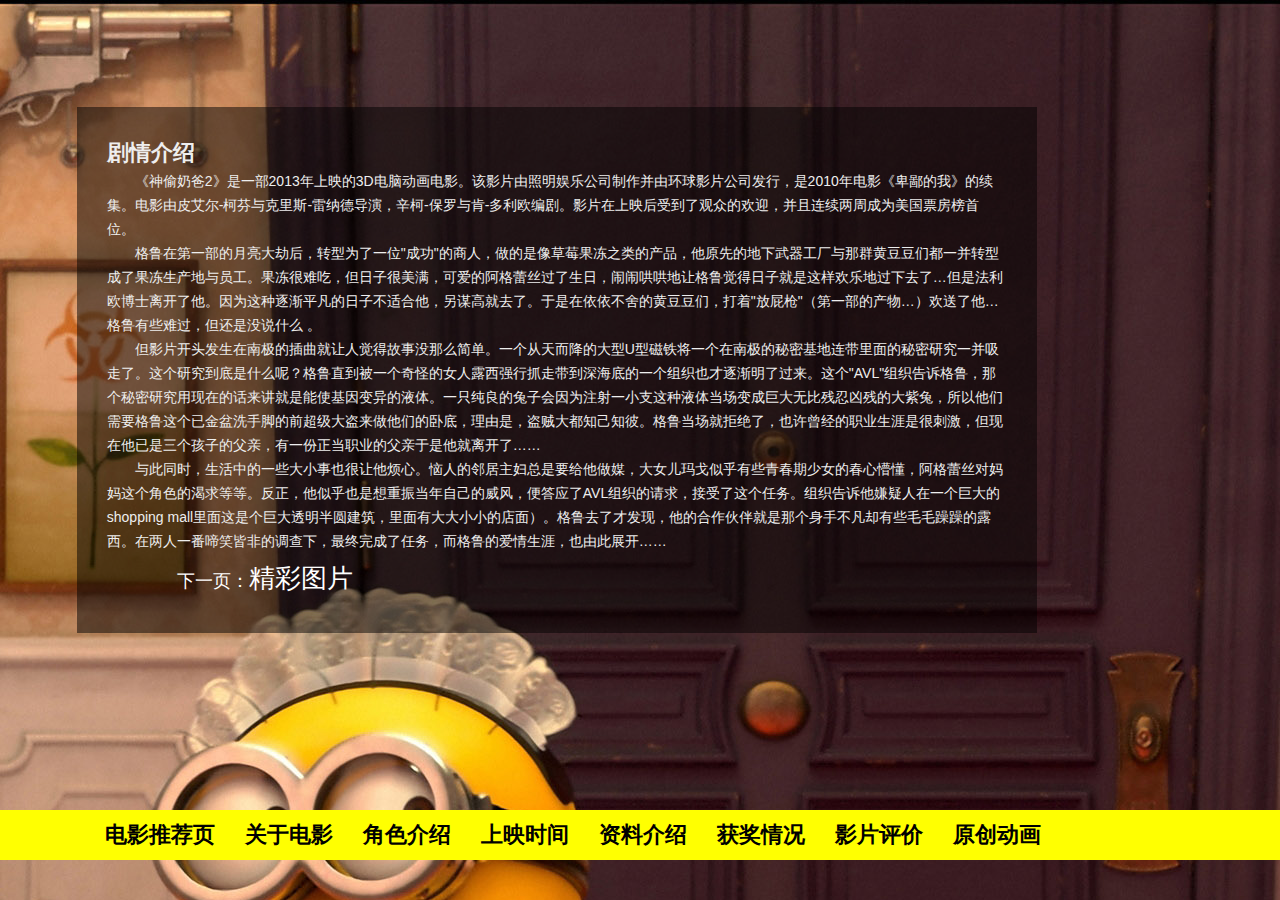
<file: 个人网页/about.html>
<!DOCTYPE html>
<html lang="en">
<head>
  <meta charset="UTF-8">
  <meta http-equiv="X-UA-Compatible" content="IE=edge">
  <meta name="viewport" content="width=device-width, initial-scale=1.0">
  <meta name="author" content="093119127胡瑶瑶">
  <title>Document</title>
  <link rel="stylesheet" href="css/css.css">
</head>
<body style="background:url(images/bj2.jpg) top center no-repeat;">
  <div class="main">
    <div class="jieshao_con">
      <h2>剧情介绍</h2>
      <p>
        《神偷奶爸2》是一部2013年上映的3D电脑动画电影。该影片由照明娱乐公司制作并由环球影片公司发行，是2010年电影《卑鄙的我》的续集。电影由皮艾尔-柯芬与克里斯-雷纳德导演，辛柯-保罗与肯-多利欧编剧。影片在上映后受到了观众的欢迎，并且连续两周成为美国票房榜首位。
      </p>
      <p>
        格鲁在第一部的月亮大劫后，转型为了一位"成功"的商人，做的是像草莓果冻之类的产品，他原先的地下武器工厂与那群黄豆豆们都一并转型成了果冻生产地与员工。果冻很难吃，但日子很美满，可爱的阿格蕾丝过了生日，闹闹哄哄地让格鲁觉得日子就是这样欢乐地过下去了…但是法利欧博士离开了他。因为这种逐渐平凡的日子不适合他，另谋高就去了。于是在依依不舍的黄豆豆们，打着"放屁枪"（第一部的产物…）欢送了他…格鲁有些难过，但还是没说什么
        。</p>
      <p>
        但影片开头发生在南极的插曲就让人觉得故事没那么简单。一个从天而降的大型U型磁铁将一个在南极的秘密基地连带里面的秘密研究一并吸走了。这个研究到底是什么呢？格鲁直到被一个奇怪的女人露西强行抓走带到深海底的一个组织也才逐渐明了过来。这个"AVL"组织告诉格鲁，那个秘密研究用现在的话来讲就是能使基因变异的液体。一只纯良的兔子会因为注射一小支这种液体当场变成巨大无比残忍凶残的大紫兔，所以他们需要格鲁这个已金盆洗手脚的前超级大盗来做他们的卧底，理由是，盗贼大都知己知彼。格鲁当场就拒绝了，也许曾经的职业生涯是很刺激，但现在他已是三个孩子的父亲，有一份正当职业的父亲于是他就离开了……
      </p>
      <p>
        与此同时，生活中的一些大小事也很让他烦心。恼人的邻居主妇总是要给他做媒，大女儿玛戈似乎有些青春期少女的春心懵懂，阿格蕾丝对妈妈这个角色的渴求等等。反正，他似乎也是想重振当年自己的威风，便答应了AVL组织的请求，接受了这个任务。组织告诉他嫌疑人在一个巨大的shopping
        mall里面这是个巨大透明半圆建筑，里面有大大小小的店面）。格鲁去了才发现，他的合作伙伴就是那个身手不凡却有些毛毛躁躁的露西。在两人一番啼笑皆非的调查下，最终完成了任务，而格鲁的爱情生涯，也由此展开……</p>
      <p></p>
      <p></p>
      <div class="jieshao_xia">下一页：<a href="tupian.html">精彩图片 </a></div>
      <p></p>
    </div>
  </div>

  <!-----------------end main--------------------->
  <div class="nav clearfix">
    <ul>
      <li><a href="dianying.html">电影推荐页</a> </li>
      <li><a href="about.html">关于电影</a> </li>
      <li><a href="jieshao.html">角色介绍 </a> </li>
      <li><a href="shangying.html">上映时间 </a></li>
      <li><a href="ziliao.html">资料介绍 </a></li>
      <li><a href="huojiang.html">获奖情况 </a></li>
      <li><a href="pingjia.html">影片评价 </a></li>
      <li><a href="yuanchuang.html">原创动画 </a></li>
    </ul>
  </div>
  <!-----------------end nav--------------------->

</body>
</html>
</file>
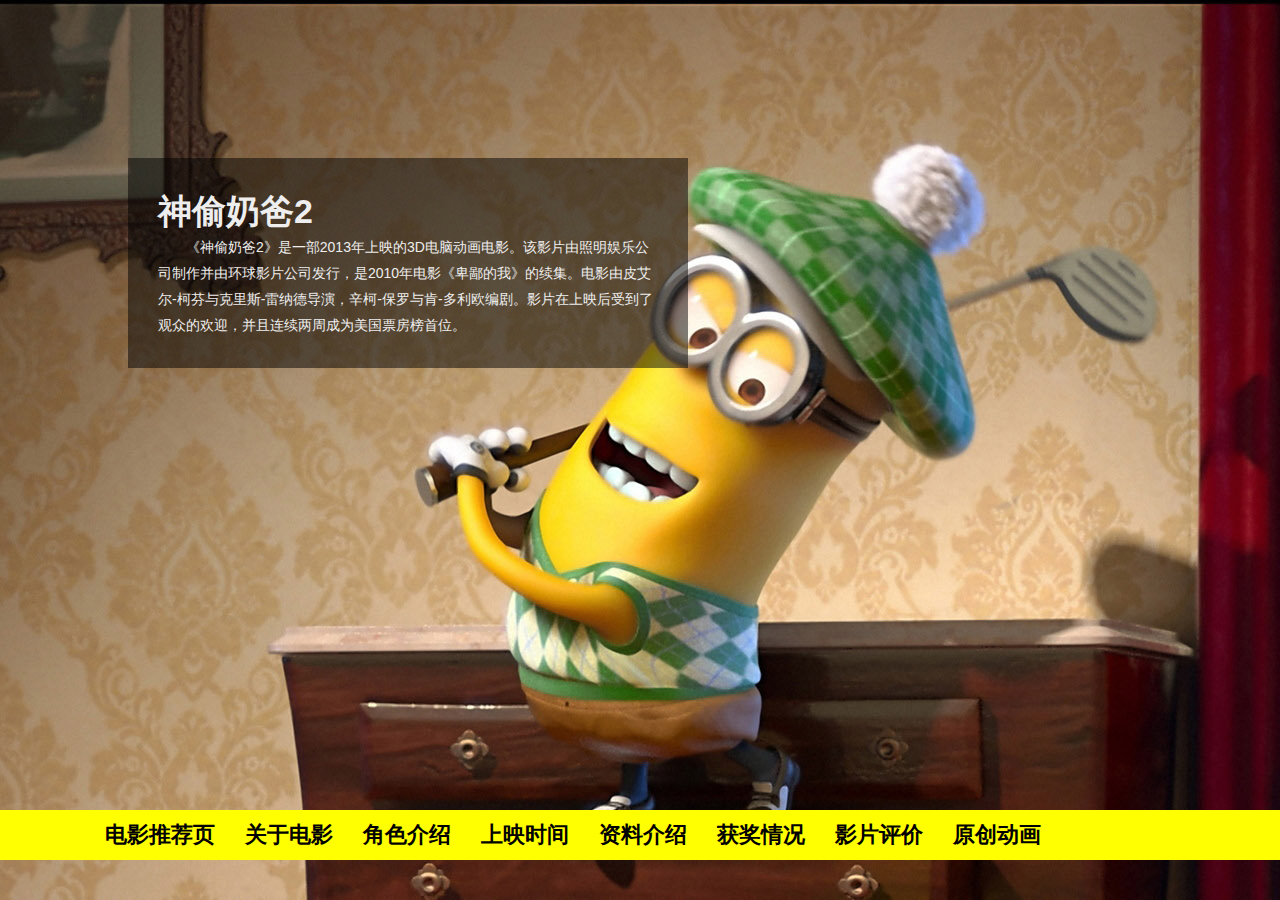
<file: 个人网页/dianying.html>
<!DOCTYPE html>
<html lang="en">
<head>
  <meta charset="UTF-8">
  <meta http-equiv="X-UA-Compatible" content="IE=edge">
  <meta name="viewport" content="width=device-width, initial-scale=1.0">
  <meta name="author" content="093119127胡瑶瑶">
  <title>神偷奶爸2</title>
  <link rel="stylesheet" href="css/css.css">
  <style>
    /* .meau {
      position: fixed;
      right: 150px;
      top: 25px; */
    /* margin-left: -100px;
            margin-top: -100px; */
    /* transform: translate(-50%, -50%);

    }

    .meau a {
      display: inline-block;
      width: 150px;
      height: 80px;
      background-color: green;
      text-align: center;
      line-height: 80px;
      font-size: 30px;
      color: #000;
      text-decoration: none;
    }

    .meau a:hover {
      color: red;
    }  */
  </style>
</head>
<body style="background:url(images/bj1.jpg) no-repeat top center fixed">
  <!-- <div class="meau"><a href="../test 093119127/index.html">上机考核</a></div> -->
  <div class="main">
    <div class="index_con">
      <h2>神偷奶爸2</h2>
      <p>
        《神偷奶爸2》是一部2013年上映的3D电脑动画电影。该影片由照明娱乐公司制作并由环球影片公司发行，是2010年电影《卑鄙的我》的续集。电影由皮艾尔-柯芬与克里斯-雷纳德导演，辛柯-保罗与肯-多利欧编剧。影片在上映后受到了观众的欢迎，并且连续两周成为美国票房榜首位。
      </p>

    </div>
  </div>

  <!-----------------end main--------------------->
  <div class="nav clearfix">
    <ul>
      <li><a href="dianying.html">电影推荐页</a> </li>
      <li><a href="about.html">关于电影</a> </li>
      <li><a href="jieshao.html">角色介绍 </a> </li>
      <li><a href="shangying.html">上映时间 </a></li>
      <li><a href="ziliao.html">资料介绍 </a></li>
      <li><a href="huojiang.html">获奖情况 </a></li>
      <li><a href="pingjia.html">影片评价 </a></li>
      <li><a href="yuanchuang.html">原创动画 </a></li>
    </ul>
  </div>
  <!-----------------end nav--------------------->

</body>
</html>
</file>
<file: 个人网页/css/css.css>
* {
    margin: 0;
    padding: 0;
    font-family: Verdana, Geneva, sans-serif;
}

IMG {
    border: none;
}

ul,
li {
    list-style: none;
    list-style-type: none;
}

a {
    color: #257ec0;
    TEXT-DECORATION: none
}

a:hover {
    color: #ff7202;
    text-decoration: underline;
}

.center {
    text-align: center;
}

.fl {
    float: left;
}

.fr {
    float: right;
}

.clear {
    clear: both;
}

.clearfix:after {
    content: " ";
    overflow: hidden;
    display: block;
    clear: both;
}

.clearfix {
    zoom: 1
}


.main {
    width: 100%;
    height: auto;
    min-height: 700px;
    margin: 30px auto;
    font-size: 16px;
    color: #eee;
    line-height: 26px;
}

.index_con {
    width: 500px;
    height: auto;
    padding: 30px;
    margin: auto;
    position: absolute;
    margin: 10%;
    background-color: rgba(0, 0, 0, 0.5);
}

.index_con h2 {
    font-size: 34px;
    line-height: 46px;
}

.index_con p {
    font-size: 14px;
    line-height: 26px;
    text-indent: 2em;
}

.jieshao_con {
    width: 900px;
    height: auto;
    padding: 30px;
    margin: auto;
    position: absolute;
    margin: 6%;
    background-color: rgba(0, 0, 0, 0.5);
}

.jieshao_con h2 {
    font-size: 22px;
    line-height: 32px;
}

.jieshao_con p {
    font-size: 14px;
    line-height: 24px;
    text-indent: 2em;
}



.jieshao_main {
    width: 900px;
    height: 400px;
    overflow-y: scroll;
}

.jieshao_div {
    width: 760px;
    height: auto;
    margin: auto;
}

.jieshao_div_t {
    width: 760px;
    height: 40px;
    font-size: 18px;
    line-height: 38px;
    margin: auto;
}

.jieshao_div_l {
    width: 250px;
    height: auto;
    float: left;
}

.jieshao_div_l img {
    width: 250px;
    height: 144px;
}

.jieshao_div_r {
    width: 500px;
    height: auto;
    float: left;
    padding-left: 10px;
    font-size: 14px;
    color: #eee;
    line-height: 26px;
}

.jieshao_div_r p {
    font-size: 14px;
    color: #eee;
    line-height: 26px;
}


.jieshao_list {
    width: 900px;
    height: auto;
    margin: auto;
}



.jieshao_list li {
    float: left;
    margin: 10px 20px;
}

.jieshao_list .pic {
    width: 240px;
    height: 140px;
    transition: all .4s;
}

.jieshao_list .pic:hover {
    transform: scale(1.1);
}


.jieshao_xia {
    width: 760px;
    height: 50px;
    margin: auto;
    text-align: left;
    color: #fff;
    line-height: 50px;
    font-size: 18px;
}

.jieshao_xia a {
    color: #fff;
    line-height: 50px;
    font-size: 26px;
    display: inline-block;
    padding: 5 15px;
}

.jieshao_xia a:hover {
    background: #ffff01;
    color: #000;
}


.nav {
    width: 100%;
    height: 50px;
    margin: auto;
    position: absolute;
    bottom: 40px;
    background: #ffff01;
}

.nav ul {
    width: 1100px;
    margin: auto;
}

.nav li {
    text-align: center;
    float: left;
    padding: 5px 15px;
    cursor: pointer;
}

.nav li a {
    font-size: 22px;
    color: #000;
    line-height: 40px;
    font-family: 黑体;
    font-weight: bold;
}

.nav li a:hover {
    text-decoration: none;
    color: #fff;
}

.nav li:hover {
    background: #900;
}

.nav li:hover a {
    color: #fff;
}
</file>
